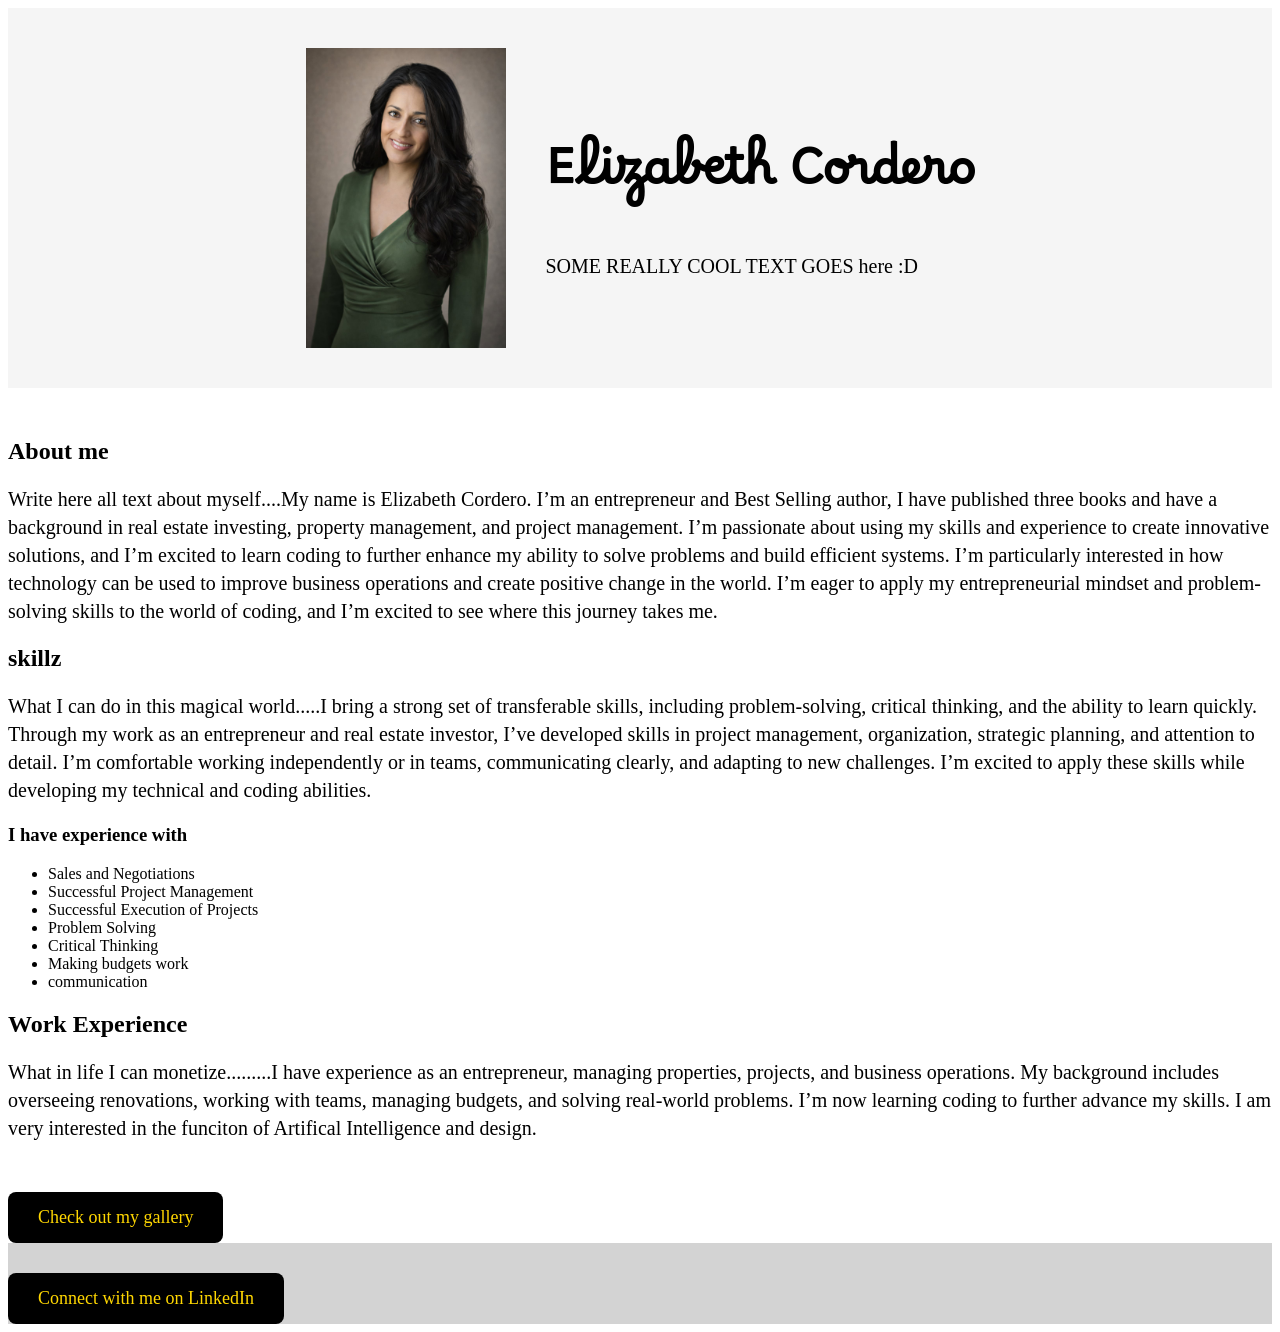
<file: index.html>
<!DOCTYPE html>
<html lang="en">


<head>
    <meta charset="UTF-8">
    <meta name="viewport" content="width=device-width, initial-scale=1.0">
    <title>Elizabeth Cordero</title>

    <link rel="stylesheet" href="styles.css">

    <link rel="preconnect" href="https://fonts.googleapis.com">
    <link rel="preconnect" href="https://fonts.gstatic.com" crossorigin>

    <link href="https://fonts.googleapis.com/css2?family=Borel&display=swap" rel="stylesheet">


</head>

<body>

    <header>
        <img src="assets/Prayer Book picture .JPG" alt="Prayer Book Picture" height="300" />

        <div class="intro">
            <h1>Elizabeth Cordero</h1>
            <p>SOME REALLY COOL TEXT GOES here :D</p>
        </div>
    </header>

    <div id="greeting"></div>

    <main class="main-section">

        <section class="sub-sections">

            <h2>About me</h2>

            <p>Write here all text about myself....My name is Elizabeth Cordero. I’m an entrepreneur and Best Selling
                author, I have published three books and have a background in real estate investing, property
                management, and project management. I’m passionate about using my skills and experience to create
                innovative solutions, and I’m excited to learn coding to further enhance my ability to solve problems
                and build efficient systems. I’m particularly interested in how technology can be used to improve
                business operations and create positive change in the world. I’m eager to apply my entrepreneurial
                mindset and problem-solving skills to the world of coding, and I’m excited to see where this journey
                takes me.</p>

        </section>

        <section>

            <h2>skillz</h2>

            <p>What I can do in this magical world.....I bring a strong set of transferable skills, including
                problem-solving, critical thinking, and the ability to learn quickly. Through my work as an
                entrepreneur and real estate investor, I’ve developed skills in project management, organization,
                strategic planning, and attention to detail. I’m comfortable working independently or in teams,
                communicating clearly, and adapting to new challenges. I’m excited to apply these skills while
                developing
                my technical and coding abilities.</p>

            <h3>I have experience with</h3>

            <ul>
                <li>Sales and Negotiations</li>
                <li>Successful Project Management</li>
                <li>Successful Execution of Projects</li>
                <li>Problem Solving</li>
                <li>Critical Thinking</li>
                <li>Making budgets work</li>
                <li>communication</li>
            </ul>

        </section>

        <section>

            <h2>Work Experience</h2>

            <p>What in life I can monetize.........I have experience as an entrepreneur, managing
                properties, projects, and business operations. My background includes overseeing renovations,
                working with teams, managing budgets, and solving real-world problems. I’m now learning coding to further advance my skills. I am very interested in the funciton of Artifical Intelligence and design.</p>

        </section>

    </main>

    <a href="gallery.html" class="button">Check out my gallery</a>

    <footer>

        <a href="https://www.linkedin.com/in/elizabeth-cordero-0332b84b/" class="button">
            Connect with me on LinkedIn
        </a>

    </footer>

    <script src="index.js"></script>

</body>

</html>
</file>
<file: styles.css>
body {
    color: black;
    font-family: Cambria, Cochin, Georgia, Times, 'Times New Roman', serif;
}

header {
    display: flex;
    align-items: center;
    justify-content: center;
    gap: 40px;
    padding: 40px;
    background: #f5f5f5;
}

footer {
    background-color: lightgray;
    color: black
}

.centered {
    text-align: center;
}

.intro {
    max-width: 500px;
    text-align: left;
}

.gallery {
    display: grid;
    grid-template-columns: repeat(auto-fit, minmax(300px, 1fr));
    gap: 25px;
    padding: 40px;
}

.gallery img {
    width: 100%;
    height: auto;
    border-radius: 8px;
}



h1 {
    margin-top: 40px;
}

h1 {
    font-family: 'Borel', cursive;
    font-size: 48px;
    margin-bottom: 10px;
}

p {
    font-size: 20px;
    line-height: 1.4;
}


.button {
    display: inline-block;
    margin-top: 30px;
    padding: 15px 30px;
    background: black;
    color: gold;
    font-size: 18px;
    text-decoration: none;
    border-radius: 8px;
    transition: 0.3s;
}

.button:hover {
    background: gold;
    color: black;
    transform: scale(1.05);
}


.gallery img {
    width: 100%;
    border-radius: 50px;
    box-shadow: 0px 4px 10px rgba(0, 0, 0, 0.2);
    transition: transform 0.3s;
}

.gallery img:hover {
    transform: scale(1.05);
}
</file>
